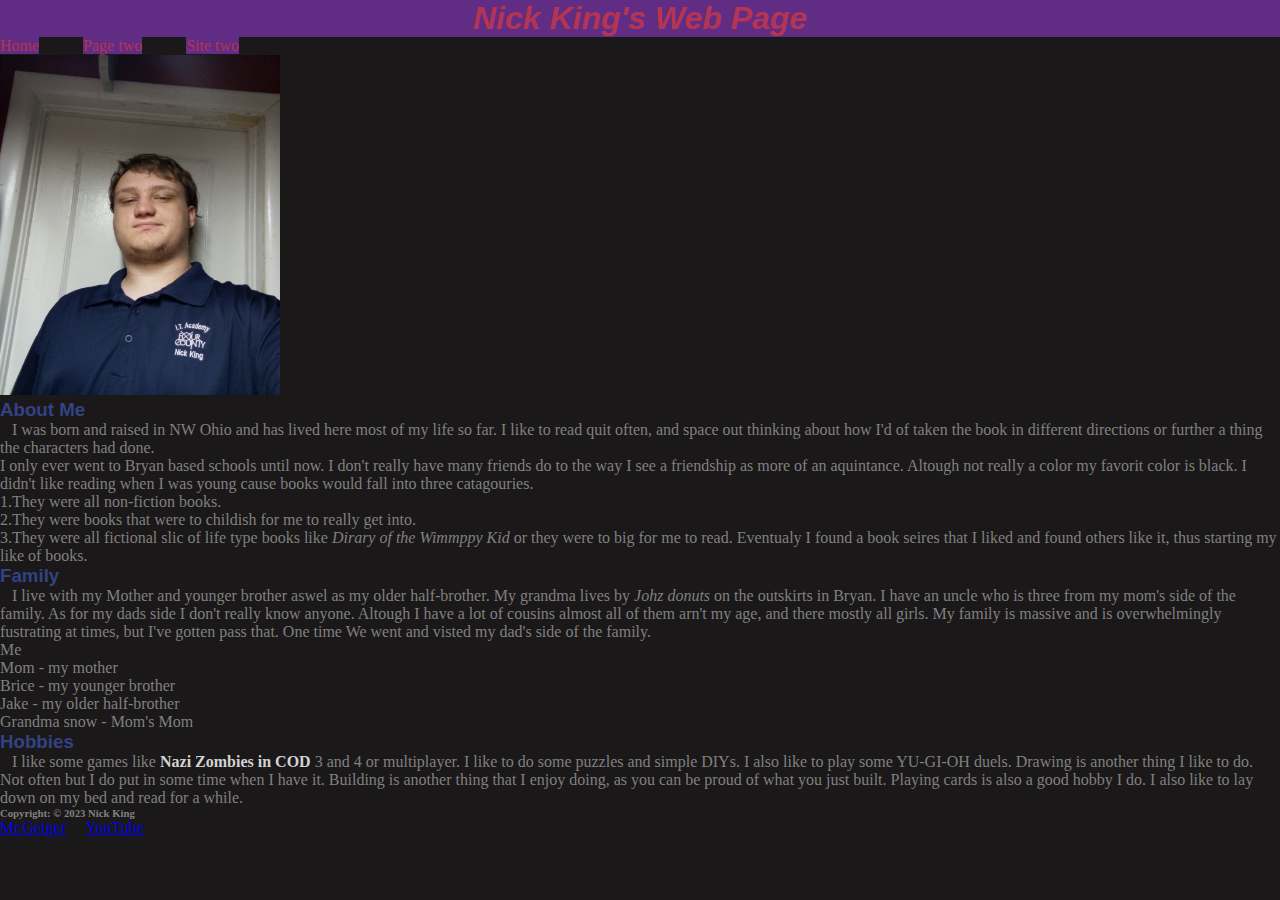
<file: index.html>
<!DOCTYPE html>

<html lang="en">

<!--The head section contains information ABOUT our web page -->
   
<head>
        <meta charset="utf-8">
        <meta name="description" content="This is a page about Nick King">
        <meta name="keywords" content="Nick, King, Nick King, Bryan High School">
        <title>Nick King's Web Page</title>
        <link rel="stylesheet" href="my_style.css">
    
</head>

    <!--The body contains the displayed content of your web page-->  
    
    <body>  
          

         

        <h1>Nick King's Web Page</h1>  
      
        
        <nav>  
            <ul>  
                <li><a href="index.html" title="Home Page">Home</a></li>
                <li><a href="Page2.html" title="Second Page">Page two</a></li>
                <li><a href="Two-Column-Web-Sit.html" title="Second Site">Site two</a></li>
            </ul>
        </nav>
        

        
        <img src="images/IMG_20230821_061117.jpg" alt="Nick standing." height="340" width="280">

        
        <div id="aboutSection">
            <h3>About Me</h3>
            <p>
                &nbsp;&nbsp;&nbsp;I was born and raised in NW Ohio and has lived here
                most of my life so far. I like to read quit often, and space 
                out thinking about how I'd of taken the book in different directions
                or further a thing the characters had done. <br>I only ever went to Bryan based schools until now.
                I don't really have many friends do to the way I see a friendship as more of an aquintance.
                Altough not really a color my favorit color is black.
                I didn't like reading when I was young cause books would fall into three catagouries. <br>1.They were all non-fiction books.
                <br>2.They were books that were to childish for me to really get into. <br>3.They were all fictional slic of life type books like
                <em>Dirary of the Wimmppy Kid</em> or they were to big for me to read.
                Eventualy I found a book seires that I liked and found others like it, thus starting my like of books.
            </p>
        </div>

        <h3>Family</h3>

        <p>
            &nbsp;&nbsp;&nbsp;I live with my Mother and younger brother aswel as my older half-brother. 
            My grandma lives by <em>Johz donuts</em> on the outskirts in Bryan.
            I have an uncle who is three from my mom's side of the family.
            As for my dads side I don't really know anyone.
            Altough I have a lot of cousins almost all of them arn't my age, and there mostly all girls.
            My family is massive and is overwhelmingly fustrating at times, but I've gotten pass that.
            One time We went and visted my dad's side of the family.
                <ul>
                    <li>Me</li>
                    <li>Mom - my mother</li>
                    <li>Brice - my younger brother</li>
                    <li>Jake -  my older half-brother</li>
                    <li>Grandma snow - Mom's Mom</li>
            </ul>
        </p>
        
        <h3>Hobbies</h3>

        <p>
            &nbsp;&nbsp;&nbsp;I like some games like <span id="enfisisIsOntheGame"><strong>Nazi Zombies in COD</strong> </span>3 and 4 or multiplayer.
            I like to do some puzzles and simple DIYs.
            I also like to play some YU-GI-OH duels.
            Drawing is another thing I like to do. Not often but I do put in some time when I have it.
            Building is another thing that I enjoy doing, as you can be proud of what you just built.
            Playing cards is also a good hobby I do.
            I also like to lay down on my bed and read for a while.
        </p>
        
        <h6>Copyright: &copy; 2023 Nick King</h6>

        <a href="https://mrgeiger.com/">Mr.Geiger</a> &nbsp;&nbsp;&nbsp;
        <a href="https://www.youtube.com/">YouTube</a>
        

    
    </body>

</html>
</file>
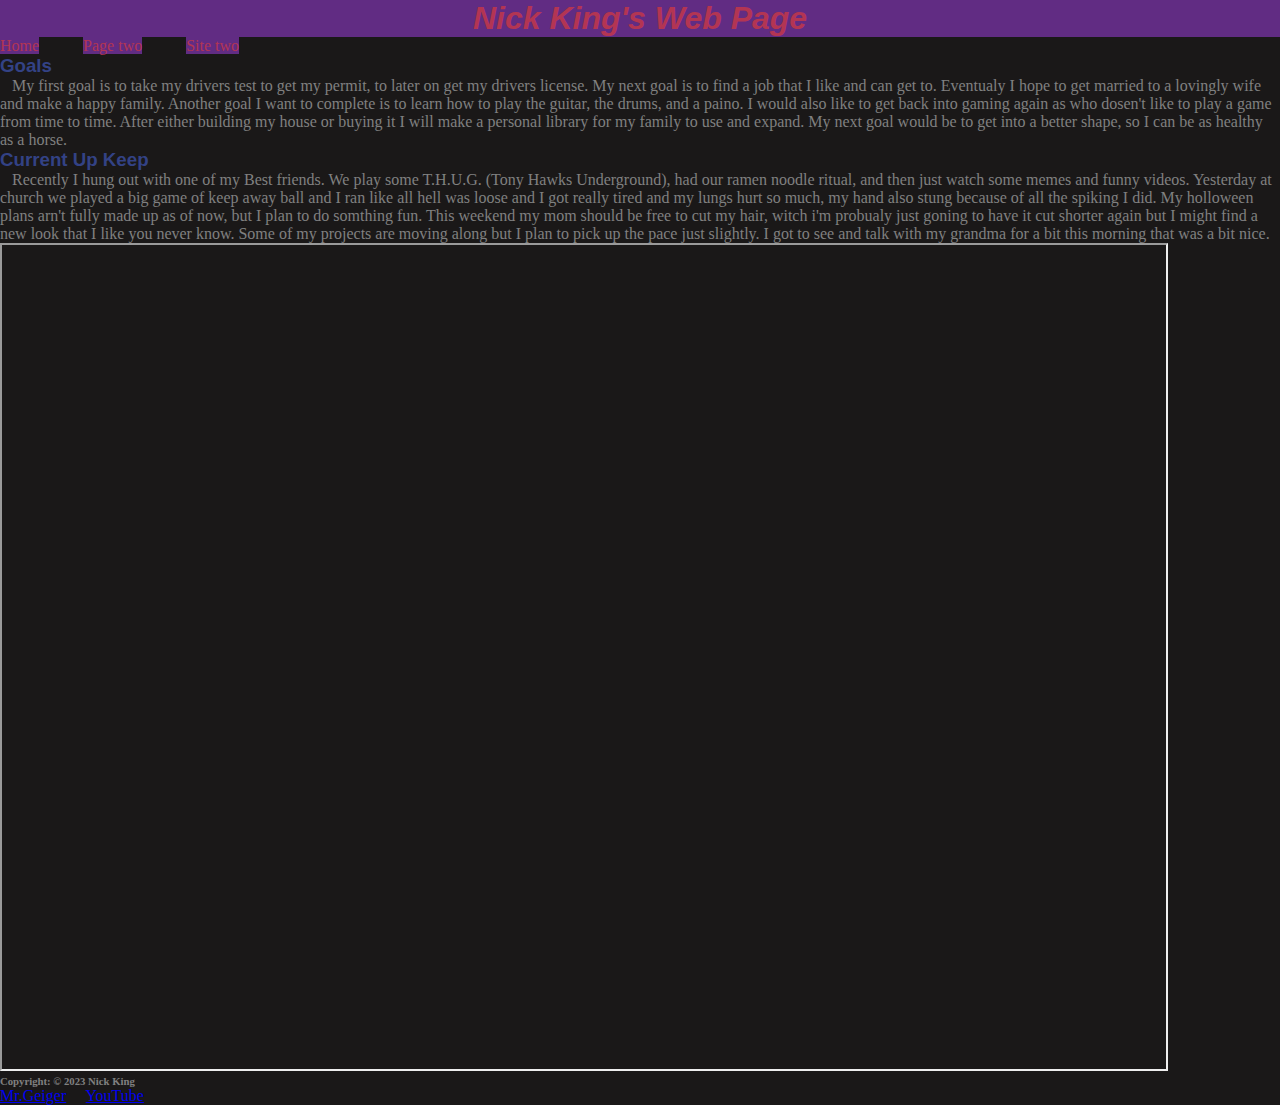
<file: Page2.html>
<!DOCTYPE html>
<html lang="en">
<head>
    <meta charset="UTF-8">
    <meta name="viewport" content="width=device-width, initial-scale=1.0">
    <meta name="keywords" content="Nick, King, Nick King, Bryan High School">
    <meta name="description" content="This is a page about Nick King">
    <title>Nick King's Web Page 2</title>
    <link rel="stylesheet" href="my_style.css">

</head>
<body>
    <h1>Nick King's Web Page</h1>
        
        <nav>
            <ul>
                <li><a href="index.html" title="Home Page">Home</a></li>
                <li><a href="Page2.html" title="Second Page">Page two</a></li>
                <li><a href="Two-Column-Web-Sit.html" title="Second Site">Site two</a></li>
            </ul>
        </nav>
    <h3>Goals</h3>
    <p>
        &nbsp;&nbsp;&nbsp;My first goal is to take my drivers test to get my permit, to later on get my drivers license.
        My next goal is to find a job that I like and can get to. Eventualy I hope to get married to a lovingly wife and make a happy family.
        Another goal I want to complete is to learn how to play the guitar, the drums, and  a paino. I would also like to get back into gaming again as who dosen't like to play a game from time to time.
        After either building my house or buying it I will make a personal library for my family to use and expand. My next goal would be to get into a better shape, so I can be as healthy as a horse.
    </p>

    <h3>Current Up Keep</h3>
    <p>
        &nbsp;&nbsp;&nbsp;Recently I hung out with one of my Best friends. We play some T.H.U.G. (Tony Hawks Underground), had our ramen noodle ritual, and then just watch some memes and funny videos.
        Yesterday at church we played a big game of keep away ball and I ran like all hell was loose and I got really tired and my lungs hurt so much, my hand also stung because of all the spiking I did.
        My holloween plans arn't fully made up as of now, but I plan to do somthing fun. This weekend my mom should be free to cut my hair, witch i'm probualy just goning to have it cut shorter again but I might find a new look that I like you never know. 
        Some of my projects are moving along but I plan to pick up the pace just slightly. I got to see and talk with my grandma for a bit this morning that was a bit nice.
    </p>




    <iframe src="https://www.greenfoot.org/scenarios/32129?embed=true" height=824 width=1164></iframe>





    <h6>Copyright: &copy; 2023 Nick King</h6>

    <a href="https://mrgeiger.com/">Mr.Geiger</a> &nbsp;&nbsp;&nbsp;
    <a href="https://www.youtube.com/">YouTube</a>

</body>
</html>
</file>
<file: my_style.css>
*
{
    margin: 0;
    padding: 0;
}

body{
    background-color: #1a1818;
    color:grey;
    font: size 1em;
}

h1{
    color: #b33553 ;
    background-color: #612c83;
    text-align: center;
    
    font-style: italic;
}
h3{
    color: #334285 ;
}

h1, h2, h3, h4{
    font-family: Arial, Helvetica, sans-serif;
    
}

#enfisisIsOntheGame {
    Color: lightgray;
}

ul
{
    list-style-type: square;
}

nav
{
    background-color: #612c83
    line-height 300%;
    display: block;
    font: size 2.5em;
}

nav li
{
    display: inline;
    padding-right: 40px;
    list-style-type: none;
    text-align: justify;
    background-color: #612c83
    margin top;
}

nav a:link
{
    color: #b33553;
    text-decoration: none;
    background-color: #612c83
}

nav a:visited
{
    color: #b33553 ;
    background-color: #612c83
}

nav a:hover
{
    text-decoration: underline;
    background-color: #612c83
}

nav a:active
{
    color: #ffff00;
    text-decoration: none;
}

#container
{
    width: 980px;
    height: 1000px;
    margin: 0 auto;
    background-color: white;

}

header
{
width: 920px;
}

#Nav
{
margin-top: 4px;
}

aside
{
width: 400px;
height: 600px;
margin: 0 10px 10px 0;
float: left;
}

section
{
width: 400px;
height: 600px;
margin-bottom: 4px;
float: right;
}

footer
{
clear: both;
}
</file>
